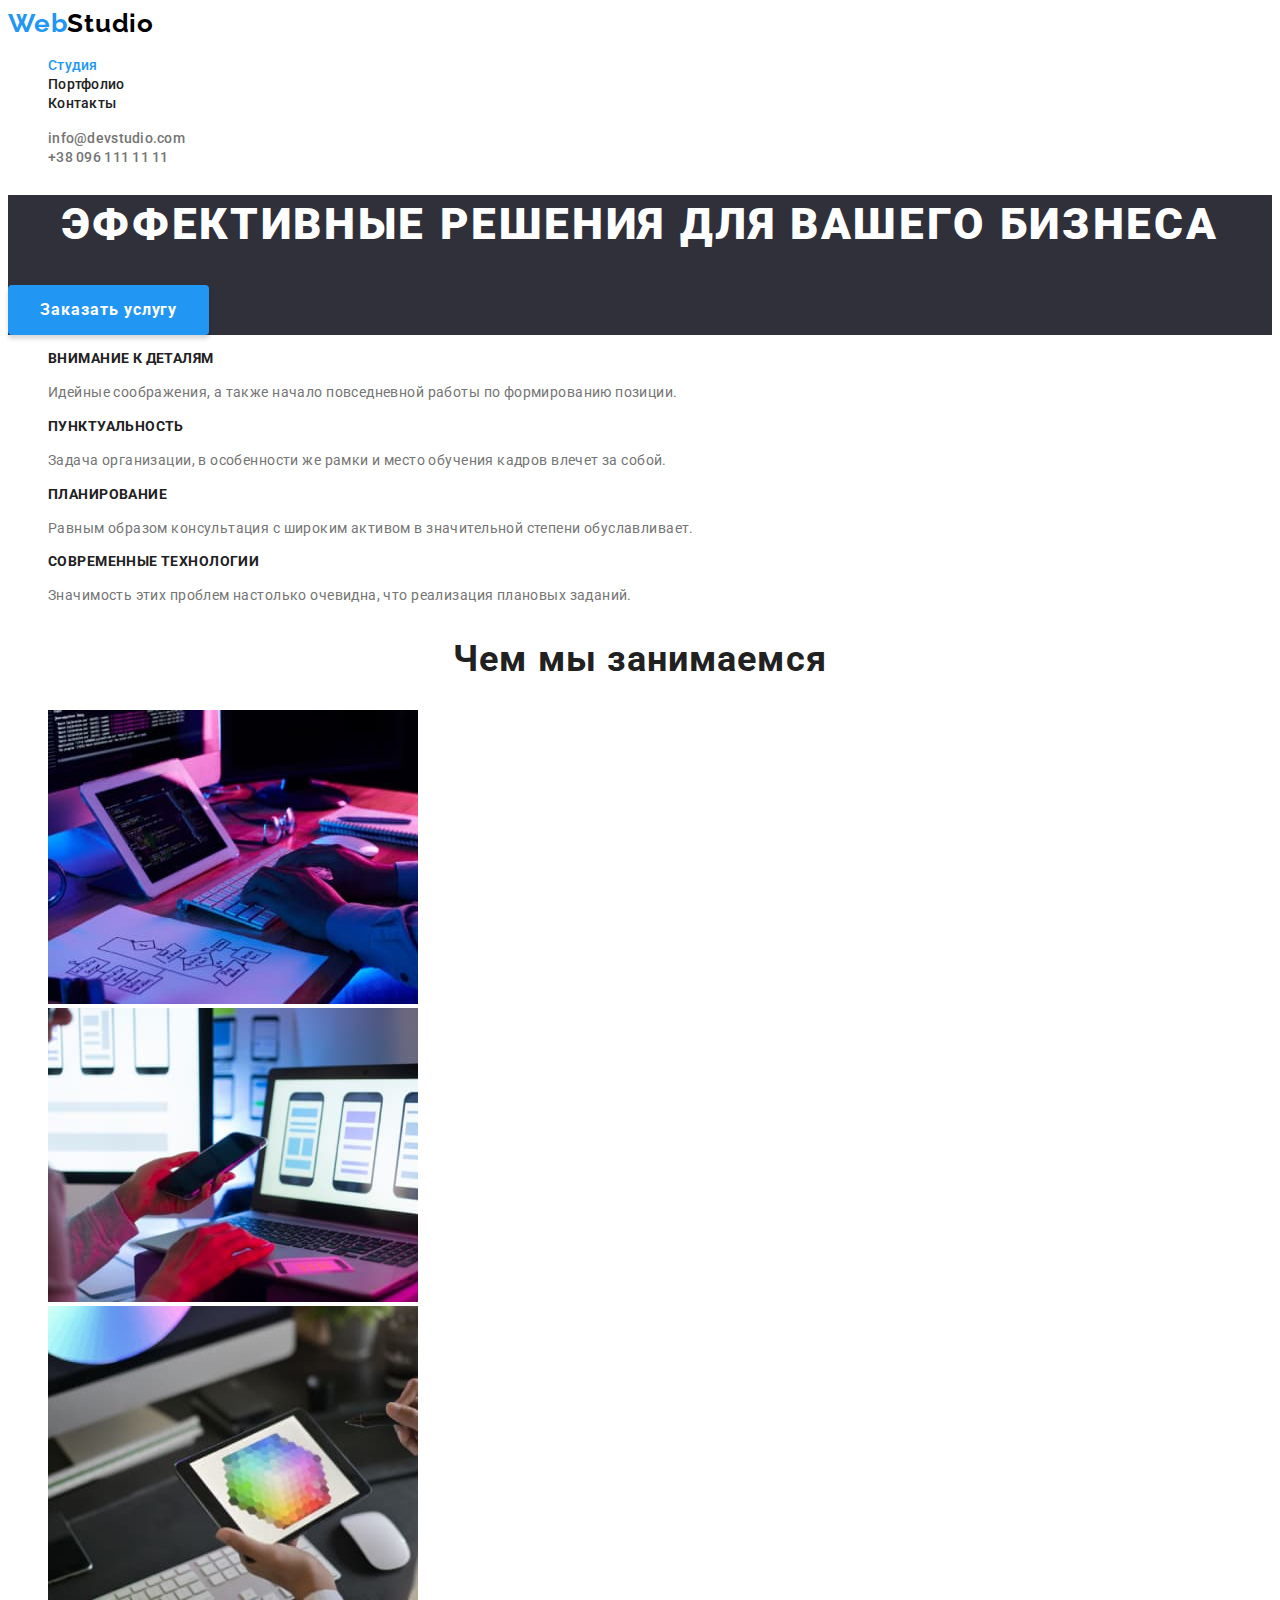
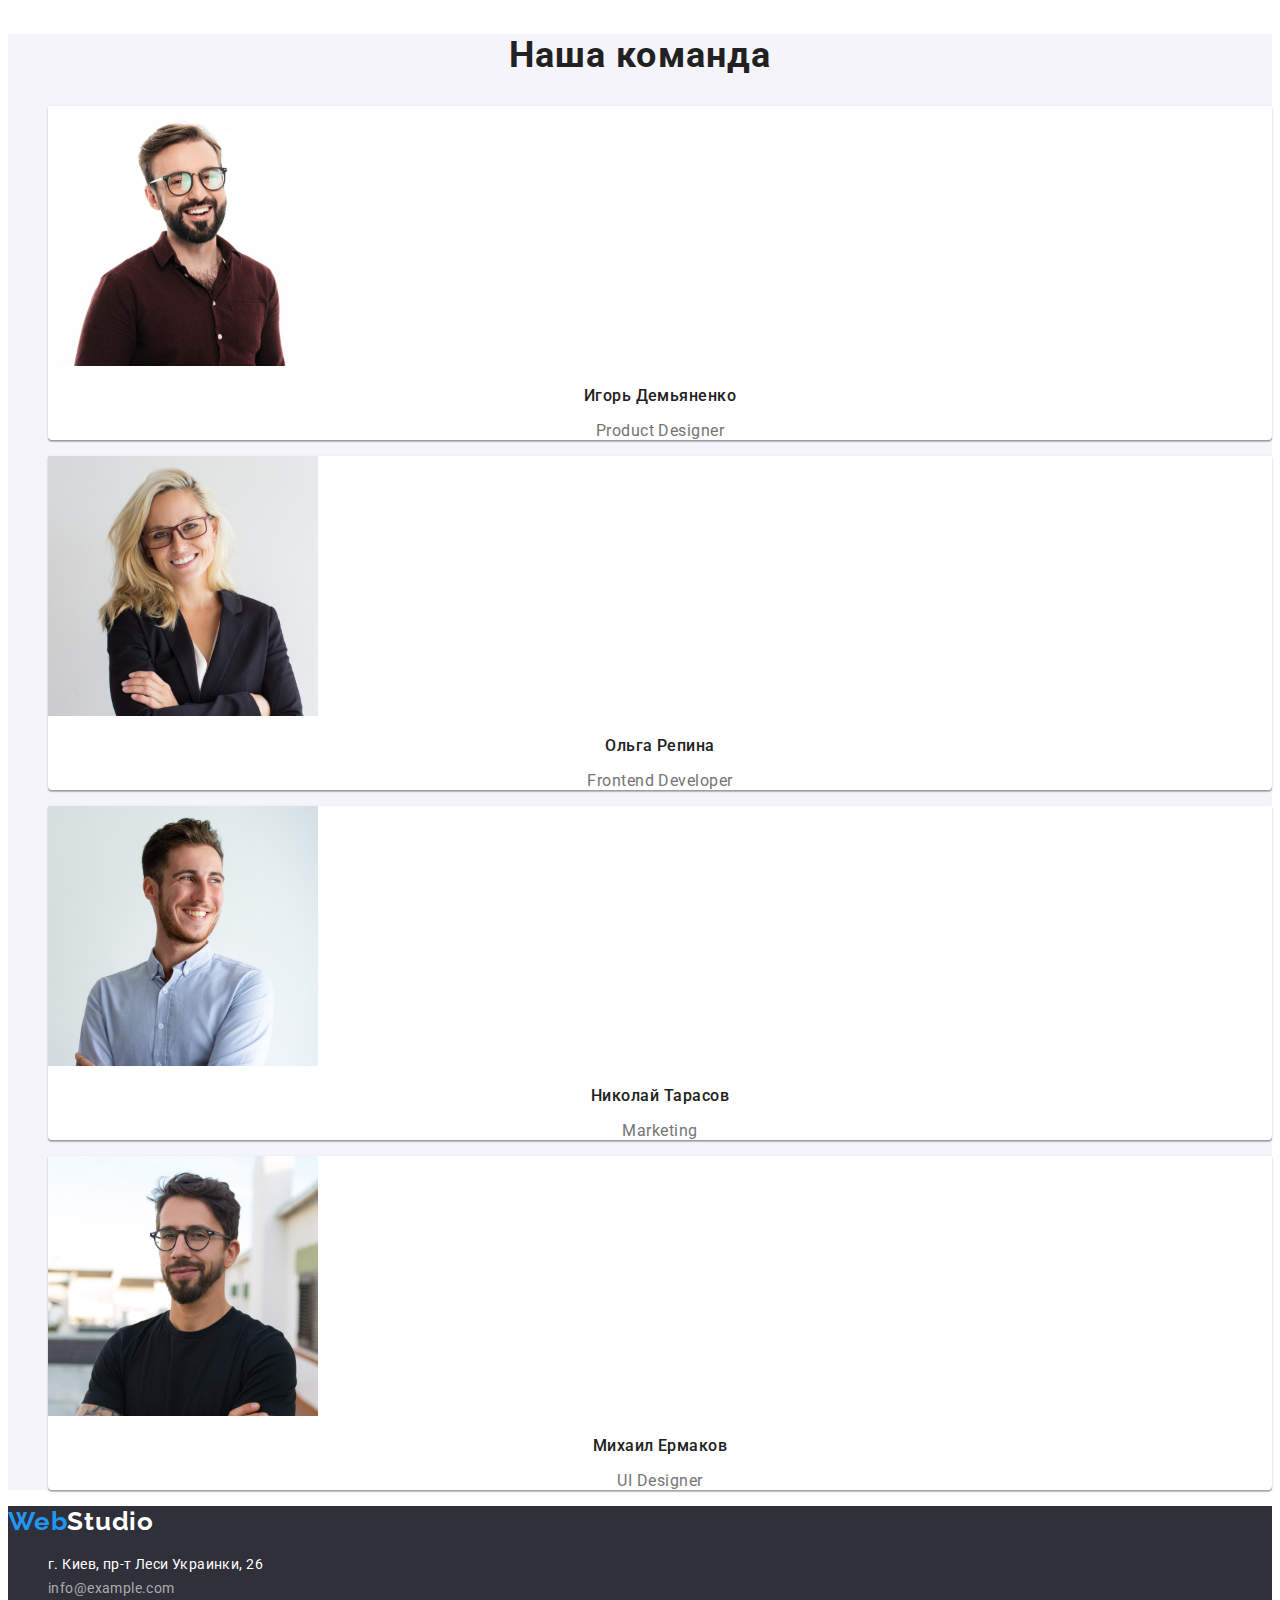
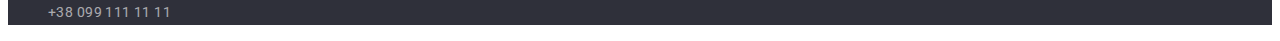
<file: index.html>
<!DOCTYPE html>
<html lang="ru">

<head>
    <meta charset="UTF-8">
    <meta http-equiv="X-UA-Compatible" content="IE=edge">
    <meta name="viewport" content="width=device-width, initial-scale=1.0">
    <title>WebStudio</title>
    <link rel="preconnect" href="https://fonts.googleapis.com">
    <link rel="preconnect" href="https://fonts.gstatic.com" crossorigin>
    <link
        href="https://fonts.googleapis.com/css2?family=Raleway:wght@700&family=Roboto:wght@400;500;700;900&display=swap"
        rel="stylesheet">
    <link rel="stylesheet" href="./css/style.css">
</head>

<body>
    <header class="header">
        <a class="logo-header-first link" lang="en" href="">Web<span class="logo-header-second">Studio</span></a>
        <nav class="header-nav">
            <ul class="header-list list">
                <li class="header-item"><a class="header-link link current" href="">Студия</a></li>
                <li class="header-item"><a class="header-link link" href="./portfolio.html">Портфолио</a></li>
                <li class="header-item"><a class="header-link link" href="">Контакты</a></li>
            </ul>
        </nav>
        <ul class="header-list list">
            <li><a class="header-link contacts link" href="mailto:info@devstudio.com">info@devstudio.com</a></li>
            <li><a class="header-link contacts link" href="tel:+380961111111">+38 096 111 11 11</a></li>
        </ul>
    </header>
    <main>
        <!-- шапка-->
        <section class="hero">
            <h1 class="hero-title">Эффективные решения для вашего бизнеса</h1>
            <button class="hero-btn" type="button">Заказать услугу</button>
        </section>
        <!-- преимущества-->
        <section class="benefits">
            <!-- <h2>Наши преимущества</h2> -->
            <ul class="benefits-list list">
                <li class="benefits-item">
                    <h3 class="benefits-title">Внимание к деталям</h3>
                    <p class="benefits-text">Идейные соображения, а также начало повседневной работы по формированию
                        позиции.</p>
                </li>
                <li class="benefits-item">
                    <h3 class="benefits-title">Пунктуальность</h3>
                    <p class="benefits-text">Задача организации, в особенности же рамки и место обучения кадров влечет
                        за собой.</p>
                </li>
                <li class="benefits-item">
                    <h3 class="benefits-title">Планирование</h3>
                    <p class="benefits-text">Равным образом консультация с широким активом в значительной степени
                        обуславливает.</p>
                </li>
                <li class="benefits-item">
                    <h3 class="benefits-title">Современные технологии</h3>
                    <p class="benefits-text">Значимость этих проблем настолько очевидна, что реализация плановых
                        заданий.</p>
                </li>
            </ul>
        </section>
        <!-- чем мы занимаемся-->
        <section class="about">
            <h2 class="about-title">Чем мы занимаемся</h2>
            <ul class="about-list list">
                <li class="about-item">
                    <img class="about-img" src="./images/what-are-we-doing-img1.jpg" alt="Печатает на клавиатуре"
                        width="370" height="294">
                </li>
                <li class="about-item">
                    <img class="about-img" src="./images/what-are-we-doing-img2.jpg" alt="Печатает на клавиатуре"
                        width="370" height="294">
                </li>
                <li class="about-item"><img class="about-img" src="./images/what-are-we-doing-img3.jpg"
                        alt="Печатает на клавиатуре" width="370" height="294"></li>
            </ul>
        </section>
        <!-- наша команда-->
        <section class="team">
            <h2 class="team-title">Наша команда</h2>
            <ul class="team-list list">
                <li class="team-item">
                    <img class="team-img" src="./images/teams-img1.jpg" alt="Фото Игоря Демьяненко" width="270"
                        height="260">
                    <h3 class="team-after-title">Игорь Демьяненко</h3>
                    <p class="team-text" lang="en">Product Designer</p>
                </li>
                <li class="team-item">
                    <img class="team-img" src="./images/teams-img2.jpg" alt="Ольги Репиной" width="270" height="260">
                    <h3 class="team-after-title">Ольга Репина</h3>
                    <p class="team-text" lang="en">Frontend Developer</p>
                </li>
                <li class="team-item">
                    <img class="team-img" src="./images/teams-img3.jpg" alt="Фото Николайя Тарасова" width="270"
                        height="260">
                    <h3 class="team-after-title">Николай Тарасов</h3>
                    <p class="team-text" lang="en">Marketing</p>
                </li>
                <li class="team-item">
                    <img class="team-img" src="./images/teams-img4.jpg" alt="Фото Михаила Ермакова" width="270"
                        height="260">
                    <h3 class="team-after-title">Михаил Ермаков</h3>
                    <p class="team-text" lang="en">UI Designer</p>
                </li>
            </ul>
        </section>
    </main>
    <footer class="footer">
        <a class="logo-footer-first link" lang="en" href="">Web<span class="logo-footer-second">Studio</span></a>
        <address class="footer-address">
            <ul class="footer-list list">
                <li class="footer-item"><a class="footer-link-address link" href="https://goo.gl/maps/4ZLDc6fQ6jvqNeno7"
                        target="_blank" rel="noopener noreferrer">г. Киев,
                        пр-т Леси
                        Украинки, 26</a>
                </li>
                <li class="footer-item"><a class="footer-link link" href="mailto:info@example.com">info@example.com</a>
                </li>
                <li class="footer-item"><a class="footer-link link" href="tel:+380991111111">+38 099 111 11 11</a></li>
            </ul>
        </address>
    </footer>


</body>

</html>
</file>
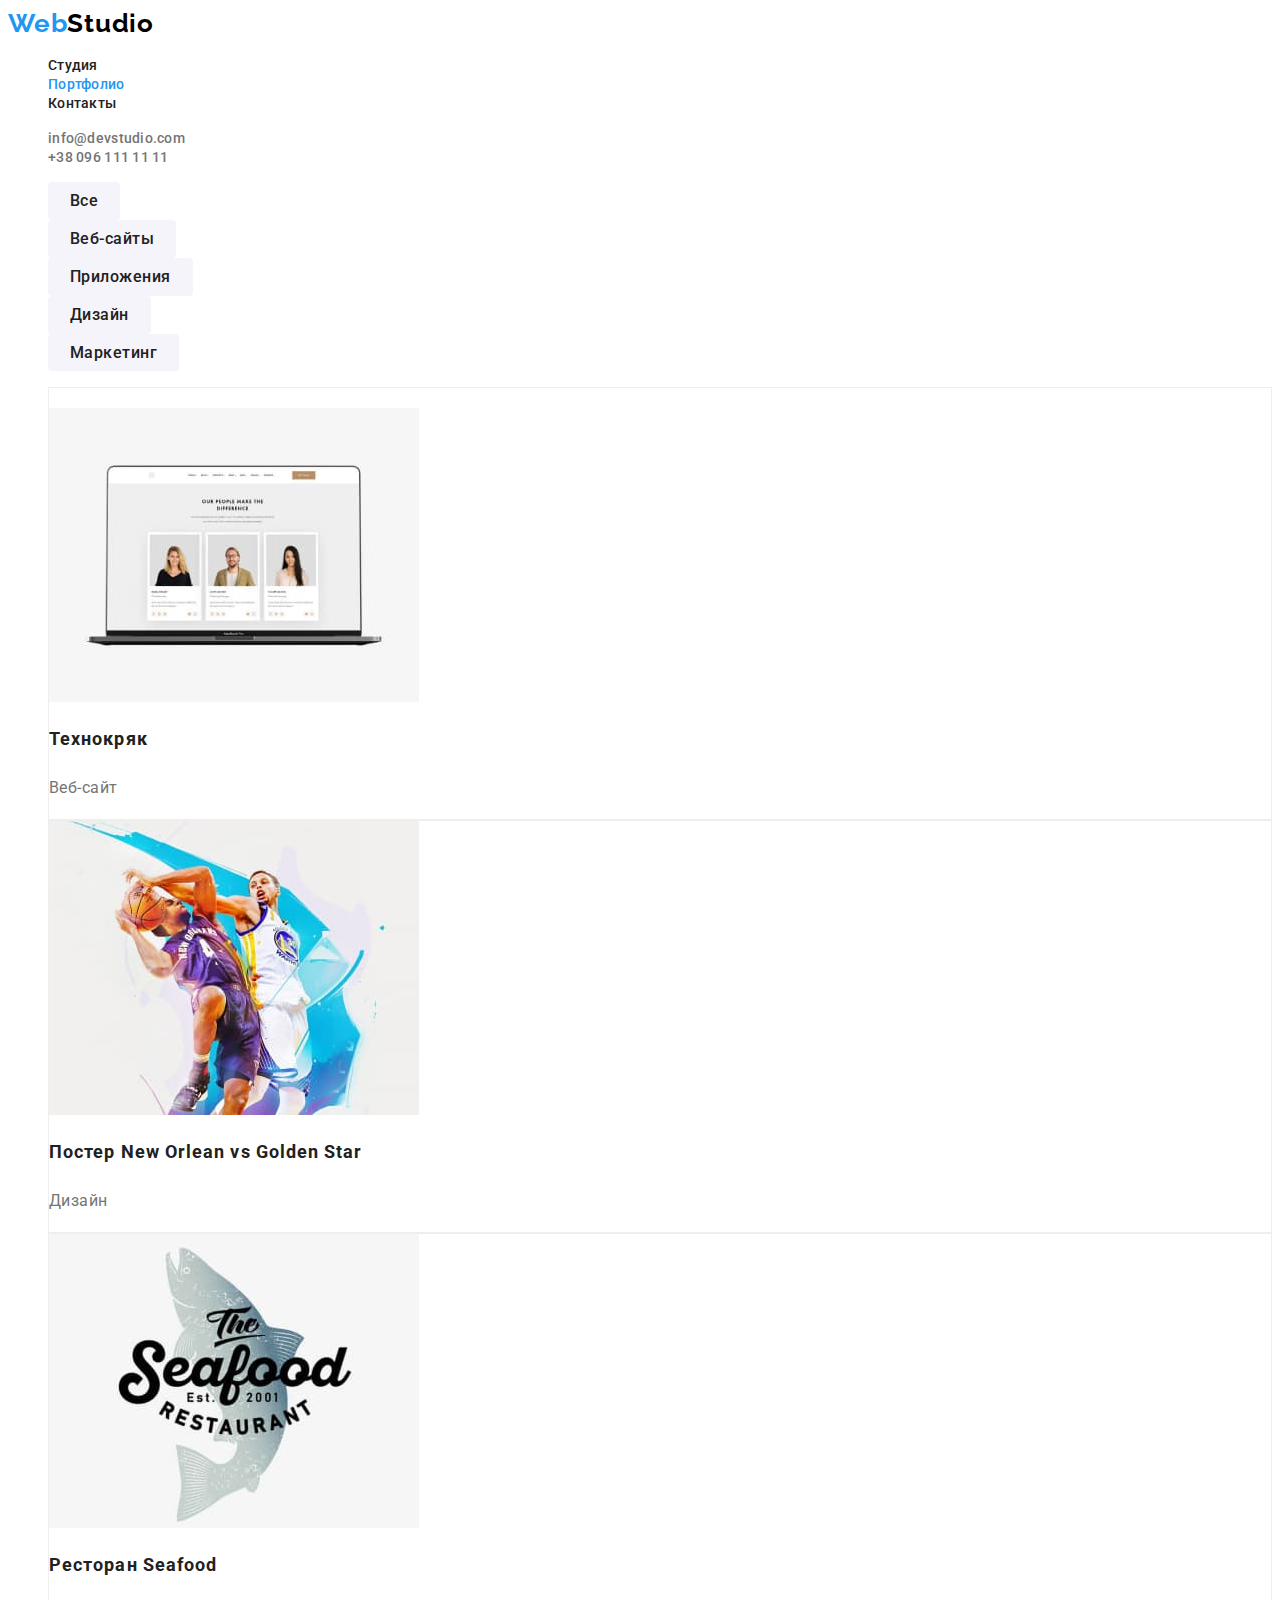
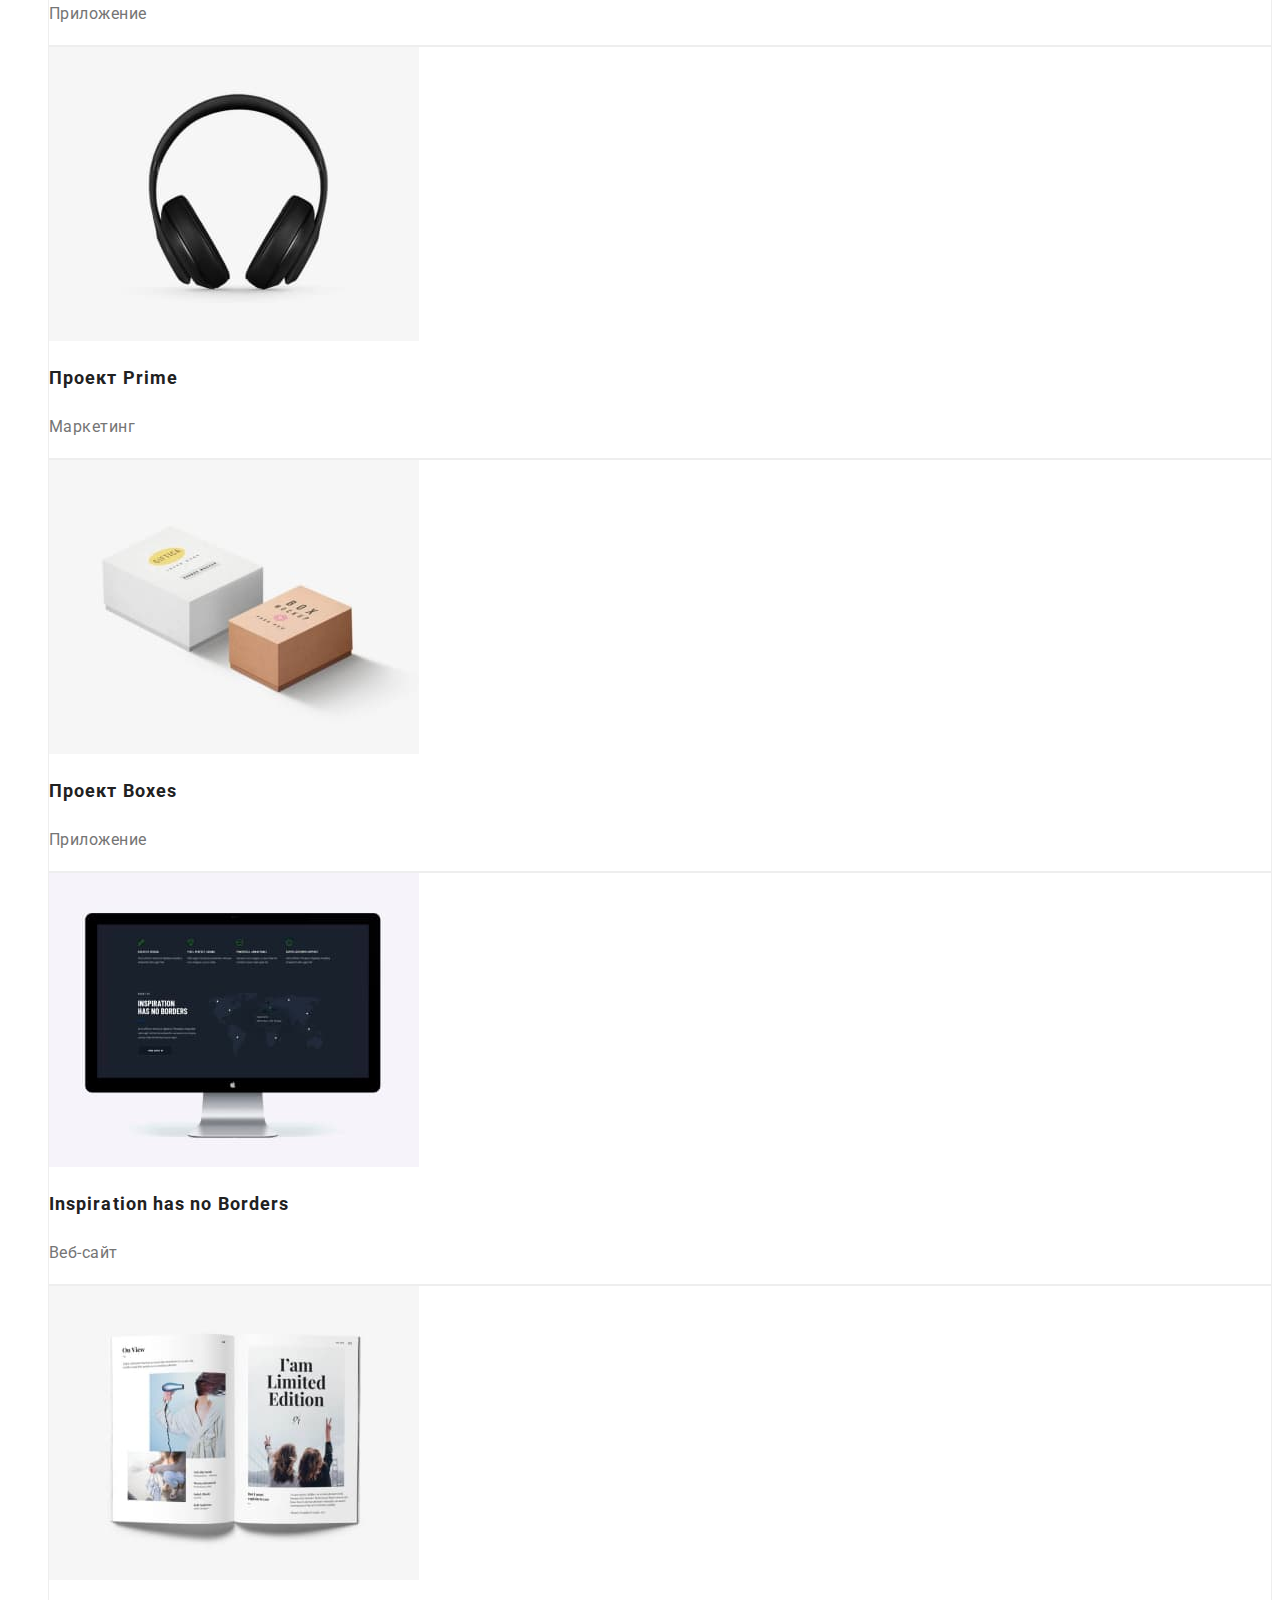
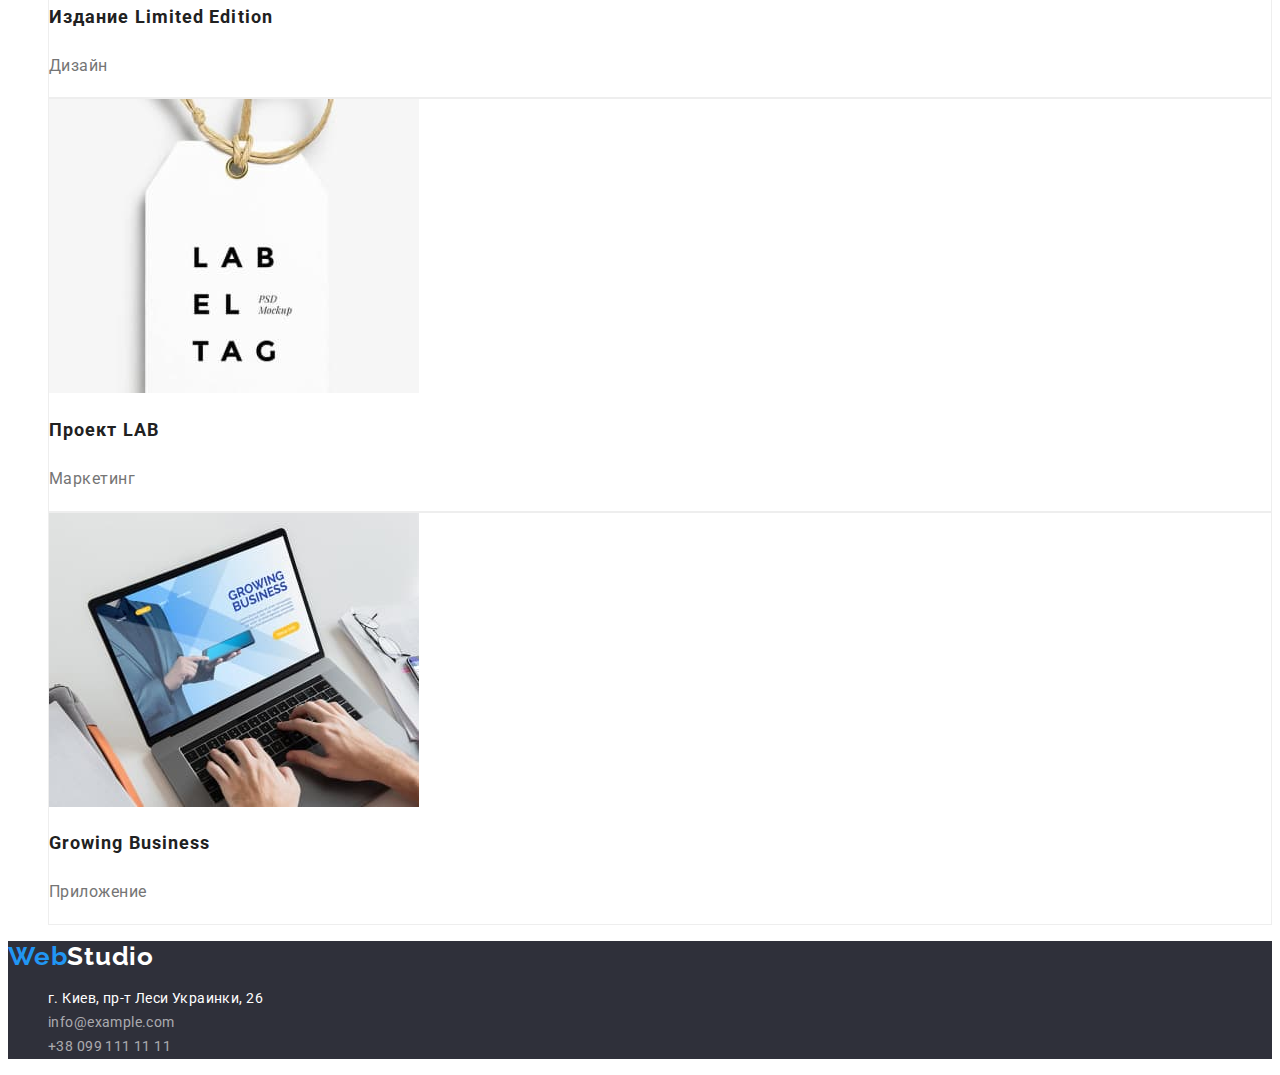
<file: portfolio.html>
<!DOCTYPE html>
<html lang="ru">

<head>
    <meta charset="UTF-8">
    <meta http-equiv="X-UA-Compatible" content="IE=edge">
    <meta name="viewport" content="width=device-width, initial-scale=1.0">
    <title>Document</title>
    <link rel="preconnect" href="https://fonts.googleapis.com">
    <link rel="preconnect" href="https://fonts.gstatic.com" crossorigin>
    <link
        href="https://fonts.googleapis.com/css2?family=Raleway:wght@700&family=Roboto:wght@400;500;700;900&display=swap"
        rel="stylesheet">
    <link rel="stylesheet" href="./css/style.css">
</head>

<body>
    <header class="header">
        <a class="logo-header-first link" lang="en" href="">Web<span class="logo-header-second">Studio</span></a>
        <nav class="header-nav">
            <ul class="header-list list">
                <li class="header-item"><a class="header-link link" href="./index.html">Студия</a></li>
                <li class="header-item"><a class="header-link link current" href="">Портфолио</a></li>
                <li class="header-item"><a class="header-link link" href="">Контакты</a></li>
            </ul>
        </nav>
        <ul class="header-list list">
            <li><a class="header-link contacts link" href="mailto:info@devstudio.com">info@devstudio.com</a></li>
            <li><a class="header-link contacts link" href="tel:+380961111111">+38 096 111 11 11</a></li>
        </ul>
    </header>
    <main>
        <section>
            <ul class="list">
                <li><button class="portfolio-btn" type="button">Все</button></li>
                <li><button class="portfolio-btn" type="button">Веб-сайты</button></li>
                <li><button class="portfolio-btn" type="button">Приложения</button></li>
                <li><button class="portfolio-btn" type="button">Дизайн</button></li>
                <li><button class="portfolio-btn" type="button">Маркетинг</button></li>
            </ul>
            <ul class="list">
                <li class="portfolio-item">
                    <h2></h2>
                    <img class="portfolio-img" src="./images/portfolio1.jpg" alt="Технокряк">
                    <h2 class="portfolio-title">Технокряк</h2>
                    <p class="portfolio-text">Веб-сайт</p>
                </li>
                <li class="portfolio-item">
                    <img class="portfolio-img" src="./images/portfolio2.jpg" alt="постер нью орелан против голден стар">
                    <h2 class="portfolio-title">Постер New Orlean vs Golden Star</h2>
                    <p class="portfolio-text">Дизайн</p>
                </li>
                <li class="portfolio-item">
                    <img class="portfolio-img" src="./images/portfolio3.jpg" alt="ресторан сеафоод">
                    <h2 class="portfolio-title">Ресторан Seafood</h2>
                    <p class="portfolio-text">Приложение</p>
                </li>
                <li class="portfolio-item">
                    <img class="portfolio-img" src="./images/portfolio4.jpg" alt="Проект Прайм">
                    <h2 class="portfolio-title">Проект Prime</h2>
                    <p class="portfolio-text">Маркетинг</p>
                </li>
                <li class="portfolio-item">
                    <img class="portfolio-img" src="./images/portfolio5.jpg" alt="Проект Боксес">
                    <h2 class="portfolio-title">Проект Boxes</h2>
                    <p class="portfolio-text">Приложение</p>
                </li>
                <li class="portfolio-item">
                    <img class="portfolio-img" src="./images/portfolio6.jpg" alt="Инспирайтион хас но бордерс">
                    <h2 class="portfolio-title">Inspiration has no Borders</h2>
                    <p class="portfolio-text">Веб-сайт</p>
                </li>
                <li class="portfolio-item">
                    <img class="portfolio-img" src="./images/portfolio7.jpg" alt="Издание лимитед эдишн">
                    <h2 class="portfolio-title">Издание Limited Edition</h2>
                    <p class="portfolio-text">Дизайн</p>
                </li>
                <li class="portfolio-item">
                    <img class="portfolio-img" src="./images/portfolio8.jpg" alt="Проект Лаб">
                    <h2 class="portfolio-title">Проект LAB</h2>
                    <p class="portfolio-text">Маркетинг</p>
                </li>
                <li class="portfolio-item">
                    <img class="portfolio-img" src="./images/portfolio9.jpg" alt="Гровинг Бизнес">
                    <h2 class="portfolio-title">Growing Business</h2>
                    <p class="portfolio-text"> Приложение</p>
                </li>
            </ul>
        </section>
    </main>



    <footer class="footer">
        <a class="logo-footer-first link" lang="en" href="">Web<span class="logo-footer-second">Studio</span></a>
        <address class="footer-address">
            <ul class="footer-list list">
                <li class="footer-item"><a class="footer-link-address link" href="https://goo.gl/maps/4ZLDc6fQ6jvqNeno7"
                        target="_blank" rel="noopener noreferrer">г. Киев,
                        пр-т Леси
                        Украинки, 26</a>
                </li>
                <li class="footer-item"><a class="footer-link link" href="mailto:info@example.com">info@example.com</a>
                </li>
                <li class="footer-item"><a class="footer-link link" href="tel:+380991111111">+38 099 111 11 11</a></li>
            </ul>
        </address>
    </footer>
</body>

</html>
</file>
<file: css/style.css>
:root {
    --title-color: #FFFFFF;
    --title-color-second: #212121;
    --paragraph-color: #757575;
    --accent-color: #2196F3;
}

body{
    font-family: 'Roboto',
    sans-serif;
    background-color: #ffffff;
}

.link{
    text-decoration: none;
}

.list{
    list-style: none;
}

/* header */

.logo-header-first{
    font-family: 'Raleway',
    sans-serif;
    font-weight: 700;
    font-size: 26px;
    line-height: 1.19;
    letter-spacing: 0.03em;
    color: var(--accent-color);
}

.logo-header-second{
    color: #000000;
}

.header-link{
    font-weight: 500;
    font-size: 14px;
    line-height: 1.14;
    letter-spacing: 0.02em;
    color: var(--title-color-second);
}

.header-link.current{
    color: var(--accent-color);
}

.header-link.contacts{
    font-weight: 500;
    font-size: 14px;
    line-height: 1.14;
    letter-spacing: 0.02em;
    color: var(--paragraph-color);
}

.header-link:focus,
.header-link:hover {
    color: var(--accent-color);
}

/* section hero */

.hero{
    background: #2F303A;
}

.hero-title{
    font-weight: 900;
    font-size: 44px;
    line-height: 1.36;
    text-align: center;
    letter-spacing: 0.06em;
    text-transform: uppercase;
    color: var(--title-color);
}

.hero-btn{
    font-family: inherit;
    font-weight: 700;
    font-size: 16px;
    line-height: 1.88;
    text-align: center;
    letter-spacing: 0.06em;
    color: #FFFFFF;
    background: var(--accent-color);
    box-shadow: 0px 4px 4px rgba(0, 0, 0, 0.15);
    border-radius: 4px;
    cursor: pointer;
    padding: 10px 32px;
    border: transparent;
}

.hero-btn:hover, .hero-btn:focus{
    background-color: #188CE8;
}

/* section benefits */

.benefits-title{
    font-weight: 700;
    font-size: 14px;
    line-height: 1.14;
    letter-spacing: 0.03em;
    text-transform: uppercase;
    color: var(--title-color-second);
}

.benefits-text{
    font-size: 14px;
    line-height: 1.71;
    letter-spacing: 0.03em;
    color: var(--paragraph-color);
}

/* section about */
.about-title{
    font-weight: 700;
    font-size: 36px;
    line-height: 1.17;
    text-align: center;
    letter-spacing: 0.03em;
    color: var(--title-color-second);
}


/* section team */

.team{
    background-color: #F5F4FA;;
}

.team-title{
    font-weight: 700;
    font-size: 36px;
    line-height: 1.17;
    text-align: center;
    letter-spacing: 0.03em;
    color: var(--title-color-second);
}

.team-item{
    background-color: #FFFFFF;
    box-shadow: 0px 1px 3px rgba(0, 0, 0, 0.12),
    0px 1px 1px rgba(0, 0, 0, 0.14),
    0px 2px 1px rgba(0, 0, 0, 0.2);
    border-radius: 0px 0px 4px 4px;

}

.team-after-title{
    font-weight: 500;
    font-size: 16px;
    line-height: 1.19;
    text-align: center;
    letter-spacing: 0.03em;
    color: var(--title-color-second);
}

.team-text{
    font-size: 16px;
    line-height: 1.19;
    text-align: center;
    letter-spacing: 0.03em;
    color: var(--paragraph-color);
}

/* footer */

.footer{
    background-color: #2F303A;;
}

.footer-address{
    font-style: normal;
}

.footer-item{
    font-size: 14px;
    line-height: 1.71;
    letter-spacing: 0.03em;
}

.footer-link-address{
    color: var(--title-color);
}

.footer-link{
    color: rgba(255, 255, 255, 0.6);
}

.footer-link-address:hover, .footer-link-address:focus{
    color: var(--accent-color);
}

.footer-link:hover,
.footer-link:focus {
    color: var(--accent-color);
}


.logo-footer-first {
    font-family: 'Raleway',
    sans-serif;
    font-weight: 700;
    font-size: 26px;
    line-height: 1.19;
    letter-spacing: 0.03em;
    color: var(--accent-color);
}

.logo-footer-second {
    color: var(--title-color);
}


/* page portfolio */

.portfolio-btn{
    font-family: inherit;
    font-weight: 500;
    font-size: 16px;
    line-height: 1.62;
    text-align: center;
    letter-spacing: 0.03em;
    cursor: pointer;
    background-color: #F5F4FA;
    border-radius: 4px;
    padding: 6px 22px;
    border: transparent;
    color: var(--title-color-second);
}

.portfolio-btn:focus, .portfolio-btn:hover{
    background-color: #2196F3;
    box-shadow: 0px 3px 1px rgba(0, 0, 0, 0.1),
    0px 1px 2px rgba(0, 0, 0, 0.08),
    0px 2px 2px rgba(0, 0, 0, 0.12);  
    color: var(--title-color);
}

.portfolio-item{
    border: 1px solid #EEEEEE;
}

.portfolio-title{
    font-weight: 700;
    font-size: 18px;
    line-height: 2;
    letter-spacing: 0.06em;
    color: var(--title-color-second);
}

.portfolio-text{
    font-weight: 400;
    font-size: 16px;
    line-height: 1.88;
    letter-spacing: 0.03em;
    color: var(--paragraph-color);
}
</file>
